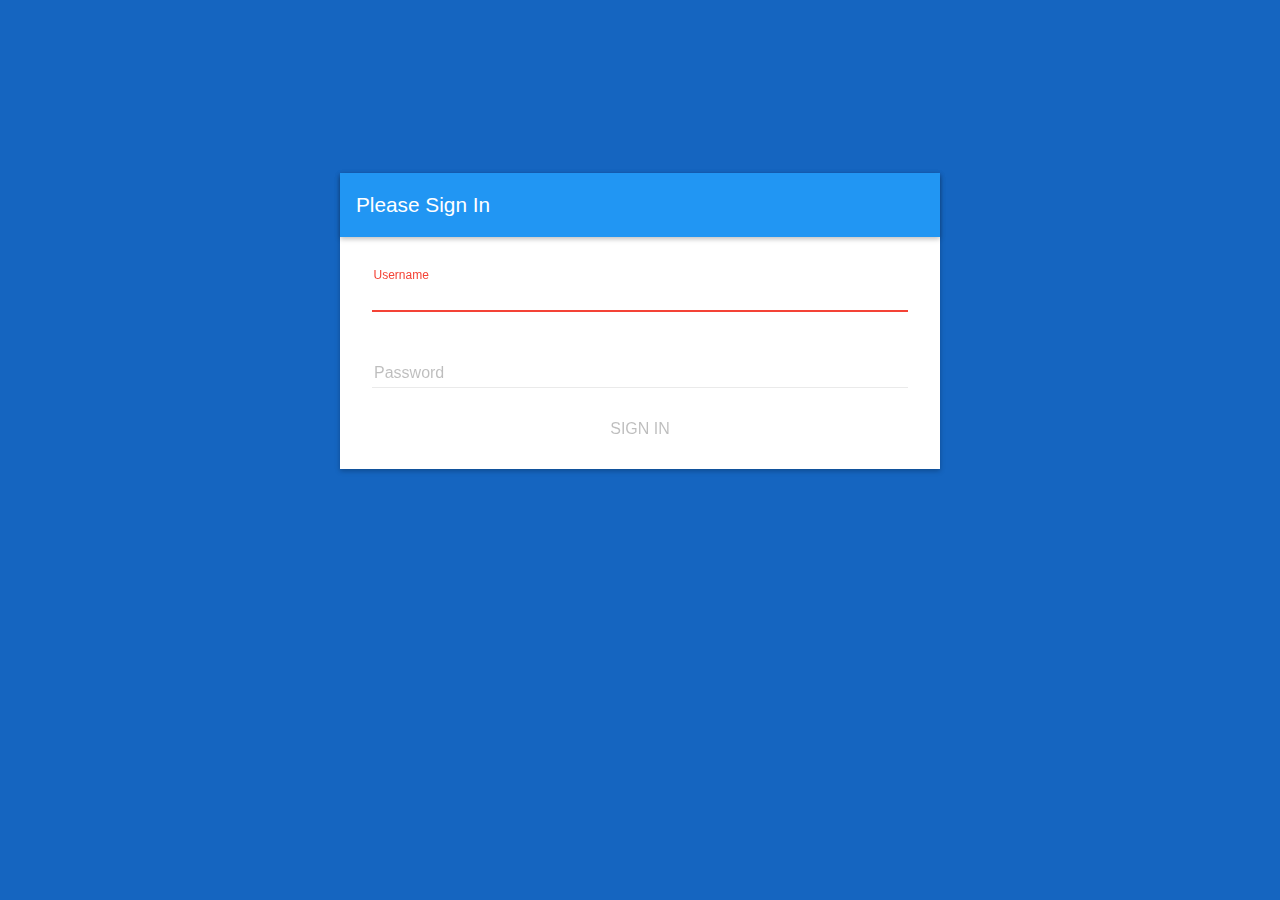
<file: static/index.html>
<!DOCTYPE html>
<html lang="en" ng-app="app">
<head>
    <meta charset="utf-8">
    <meta name="viewport" content="width=device-width, initial-scale=1, maximum-scale=1">
    <title>Safe Exam Browser Code Generator</title>
    <link href="css/angular-material.min.css" rel="stylesheet">
    <link href="css/app.css" rel="stylesheet">
</head>
<body>
    <md-content class="wrapper" layout="column">
        <div class="view" ng-view></div>
        <div class="spacer"></div>
    </md-content>
    <script src="js/angular.min.js"></script>
    <script src="js/angular-route.min.js"></script>
    <script src="js/angular-cookies.min.js"></script>
    <script src="js/angular-animate.min.js"></script>
    <script src="js/angular-aria.min.js"></script>
    <script src="js/angular-material.min.js"></script>
    <script src="js/app.js"></script>
</body>
</html>
</file>
<file: static/css/app.css>
@font-face {
    font-family: "Inconsolata Regular";
    src: url("../fonts/code.ttf");
}

html, body, .wrapper, .view {
    height: 100%;
    width: 100%;
    margin: 0;
    padding: 0;
    background-color: #1565c0 !important;
}

.view {
    display: -webkit-flex;
    -webkit-align: center;
    -webkit-align-items: center;
    display: flex;
    align: center;
    align-items: center;
}

.main {
    width: 100%;
    max-width: 600px;
    margin: auto;
    background-color: #fff;
    z-index: 100;
}

.spacer {
    width: 100%;
    height: 40%;
}

.login-form, .code-form, .alert {
    padding: 25px 30px;
}

.alert {
    color: #f44336;
}

.info-group {
    margin: 10px;
}

.code-form label {
    font-size: 1.6em;
    color: #424242;
}

.code {
    font-family: "Inconsolata Regular", monospace;
    font-size: 4em;
    word-break: break-all;
    word-wrap: break-word;
}

.timeout {
    font-size: 1.4em;
}

.help {
    margin: auto;
    width: 100%;
    max-width: 960px;
    padding: 20px;
    background-color: #fff;
}

.help img {
    max-width: 100%;
}

@media (max-device-width : 600px) {

    .main {
        margin-top: 0px;
        width: 100%;
        height: 100%;
    }

    .spacer {
        display: none;
    }
    
    .login-form, .code-form, .alert {
        width: 100%;
    }
}
</file>
